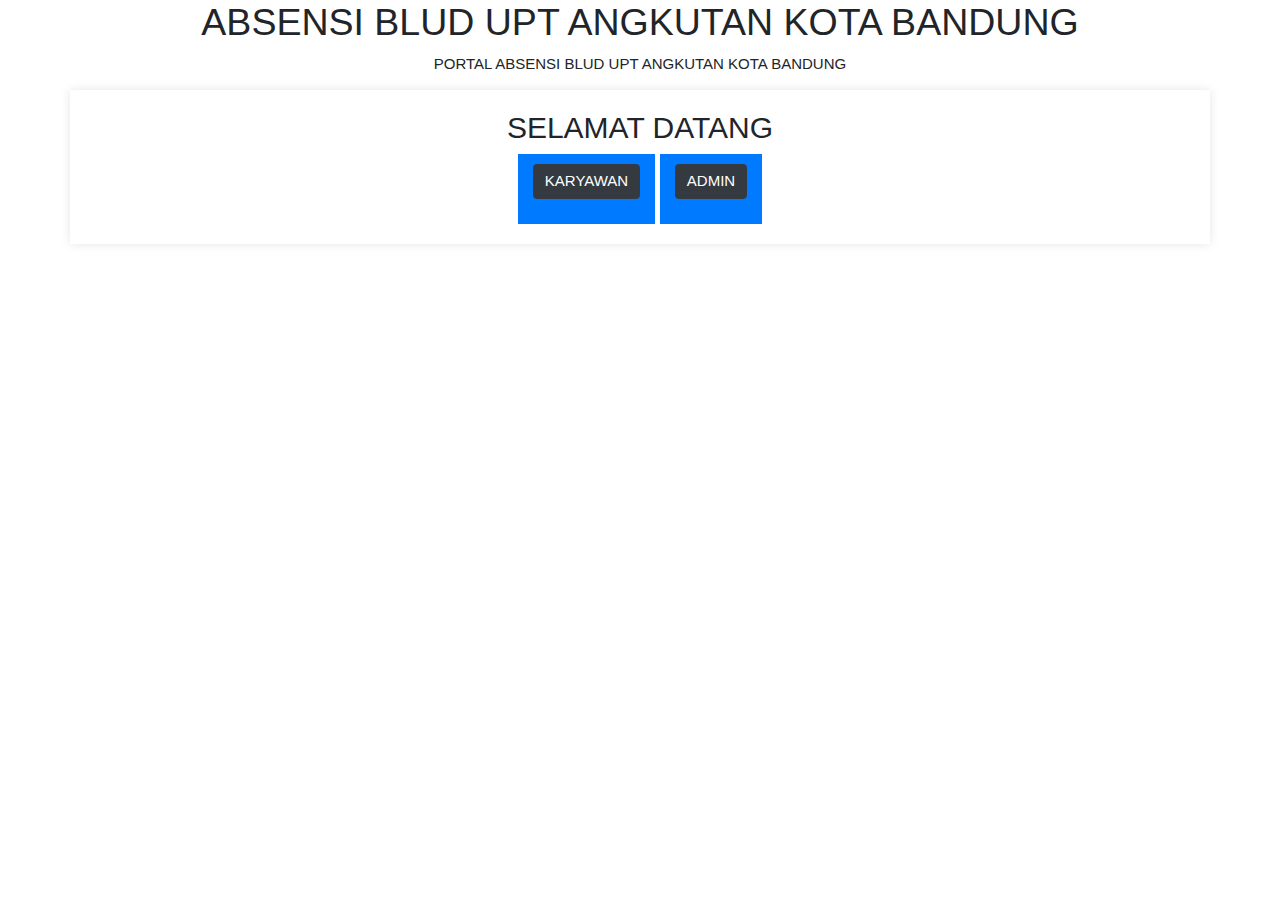
<file: index.html>
<?php
require 'config.php';
require 'session.php';
?>

<!DOCTYPE html>
<html>
<head>
    <title><?= $title ?></title>
    <meta charset="UTF-8">
    <meta name="viewport" content="width=device-width, initial-scale=1">
    <link rel="stylesheet" href="https://www.w3schools.com/w3css/4/w3.css">
    <link rel="stylesheet" href="https://fonts.googleapis.com/css?family=Lato">
    <link rel="stylesheet" href="https://fonts.googleapis.com/css?family=Montserrat">
    <link rel="stylesheet" href="https://cdnjs.cloudflare.com/ajax/libs/font-awesome/4.7.0/css/font-awesome.min.css">
    <link rel="stylesheet" href="style.css">
    <link rel="stylesheet" href="https://cdnjs.cloudflare.com/ajax/libs/twitter-bootstrap/4.5.2/css/bootstrap.css">
    <link rel="stylesheet" href="https://cdn.datatables.net/1.12.1/css/dataTables.bootstrap4.min.css">
</head>
<body>
<center>
    <h1>ABSENSI BLUD UPT ANGKUTAN KOTA BANDUNG</h1>
    <p>PORTAL ABSENSI BLUD UPT ANGKUTAN KOTA BANDUNG</p>

    <div class="container">
        <h2>SELAMAT DATANG</h2>
        <button><a class="btn btn-dark d-block mb-3" href="menu/koridor.php" role="button">KARYAWAN</a></button>
        <button><a class="btn btn-dark d-block mb-3" href="admin/login.php" role="button">ADMIN</a></button>
</center>
</body>
</html>
</file>
<file: style.css>
body {
    font-family: Arial, sans-serif;
    background-color: #f4f4f4;
}
.container {
    max-width: 400px;
    margin: 0 auto;
    padding: 20px;
    background-color: #fff;
    box-shadow: 0 0 10px rgba(0, 0, 0, 0.1);
}

h2 {
    text-align: center;
}

label {
        display: block;
        margin-bottom: 5px;
    }
        input[type="text"], input[type="password"] {
            width: 100%;
            padding: 10px;
            margin-bottom: 10px;
            border: 1px solid #ccc;
            border-radius: 4px;
        }
        button {
            background-color: #007bff;
            color: #fff;
            padding: 10px 15px;
            border: none;
            border-radius: 4px;
            cursor: pointer;
        }
        button:hover {
            background-color: #0056b3;
        }
</file>
